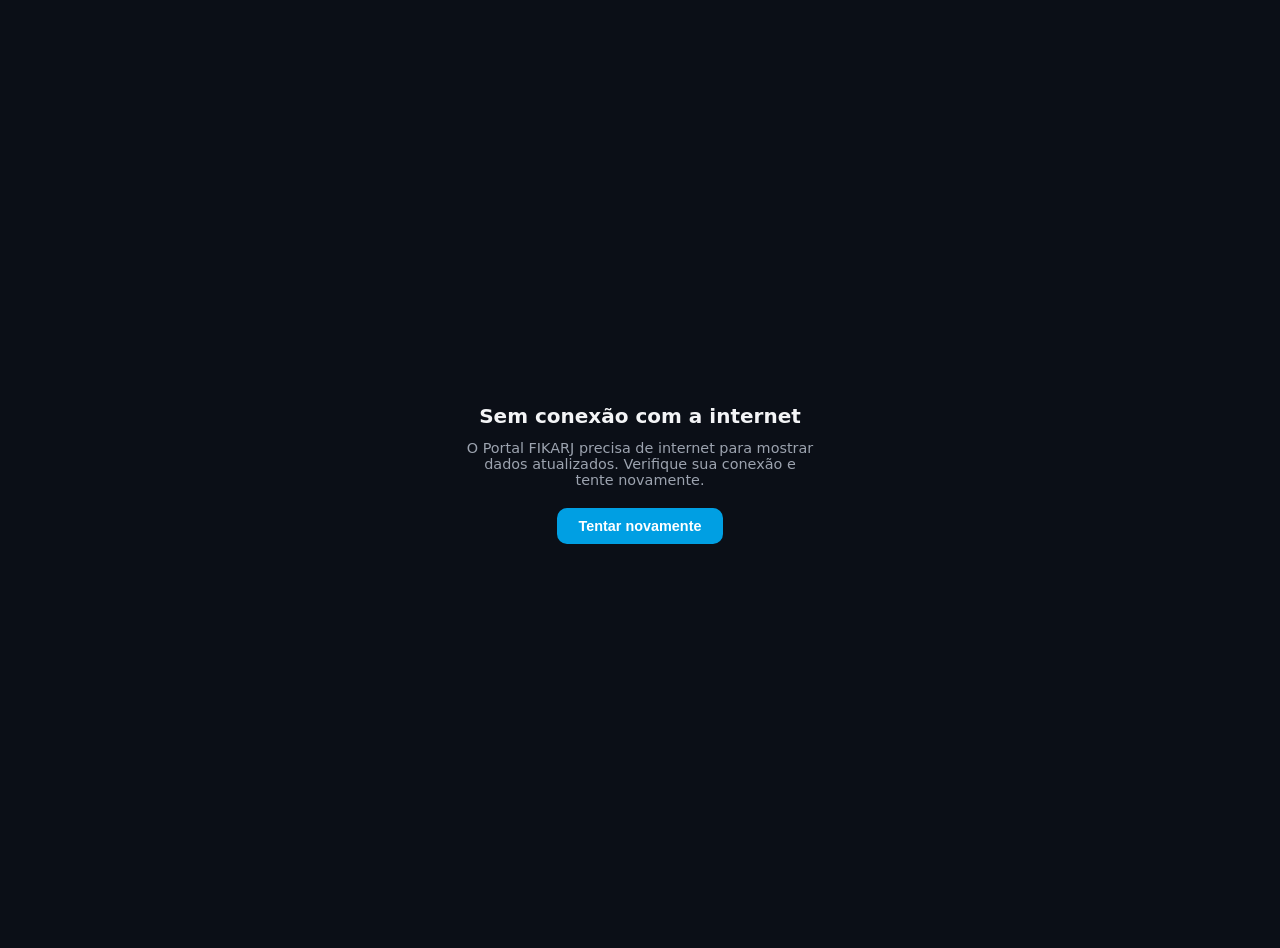
<file: offline.html>
<!DOCTYPE html>
<html lang="pt-BR">
<head>
  <meta charset="UTF-8">
  <meta name="viewport" content="width=device-width, initial-scale=1.0">
  <meta name="robots" content="noindex, nofollow">
  <title>FIKARJ - Sem conexão</title>
  <style>
    body{margin:0;min-height:100vh;display:flex;flex-direction:column;align-items:center;justify-content:center;gap:12px;padding:24px;text-align:center;font-family:system-ui,sans-serif;background:#0b0f17;color:#f3f4f6}
    h1{font-size:1.25rem;margin:0}
    p{margin:0;color:#9ca3af;font-size:.9rem;max-width:22rem}
    button{margin-top:8px;padding:10px 22px;border:0;border-radius:10px;background:#009FE3;color:#fff;font-weight:700;font-size:.9rem;cursor:pointer}
  </style>
</head>
<body>
  <h1>Sem conexão com a internet</h1>
  <p>O Portal FIKARJ precisa de internet para mostrar dados atualizados. Verifique sua conexão e tente novamente.</p>
  <button onclick="location.reload()">Tentar novamente</button>
</body>
</html>
</file>
